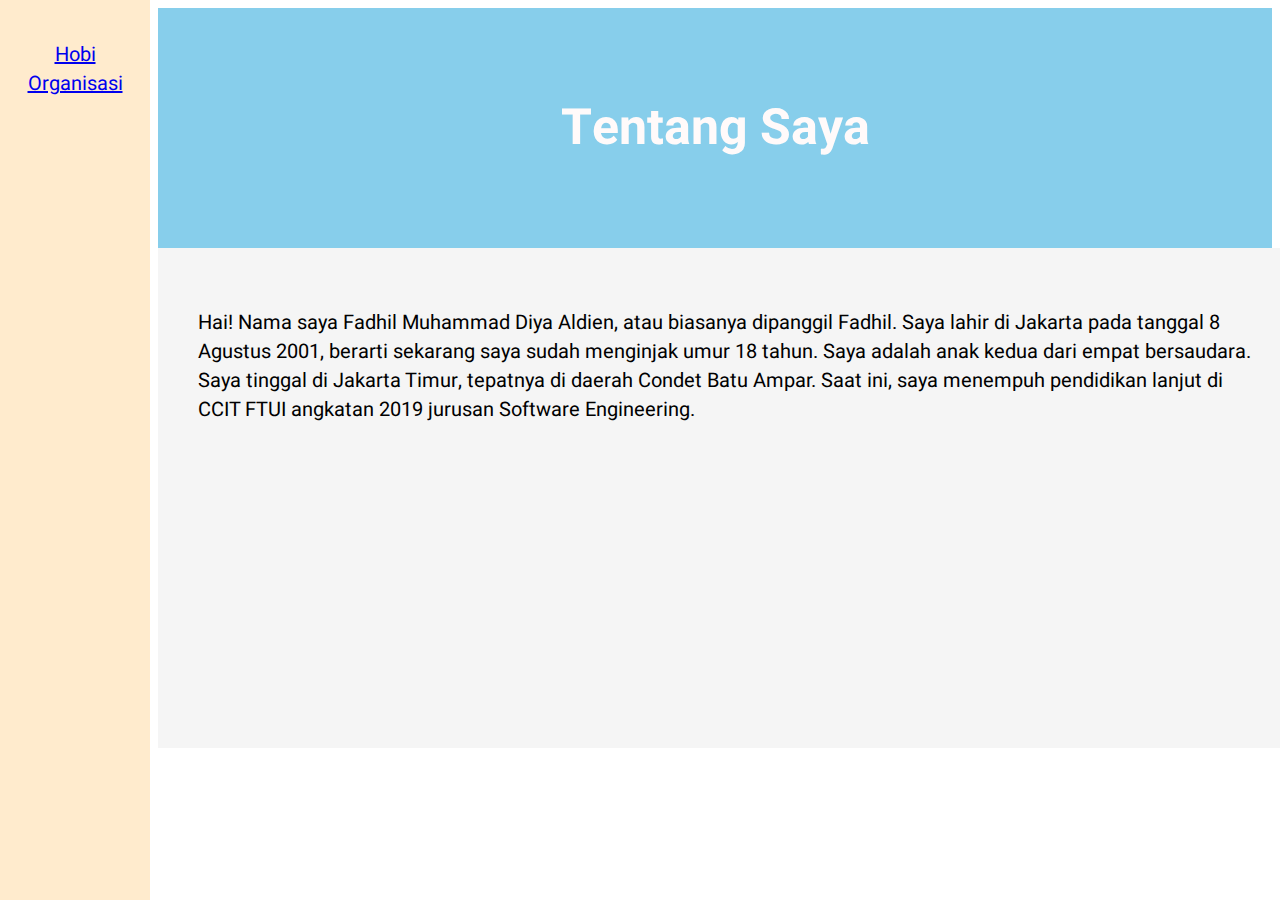
<file: index.html>
<html>
    <head>
        <title>Biodataku</title>
        <meta name="viewport"content="width=device-width">
        <link rel="stylesheet" href="css/main.css">
        <link href="https://fonts.googleapis.com/css2?family=Heebo:wght@300&family=Scheherazade&display=swap" rel="stylesheet">
    </head>

    <body>
        <header>
        <h1 class="judul">Tentang Saya</h1>
        </header>
        
        <section>
        <nav>
            <ul>
                <li>
                    <a href="hobby.html">Hobi</a>
                </li>
                <li>
                    <a href="organization.html">Organisasi</a>
                </li>
            </ul>
        </nav>
        
        <article>
        <p>
            Hai! Nama saya Fadhil Muhammad Diya Aldien, atau biasanya dipanggil Fadhil.
            Saya lahir di Jakarta pada tanggal 8 Agustus 2001, berarti sekarang saya sudah menginjak umur 18 tahun.
            Saya adalah anak kedua dari empat bersaudara.
            Saya tinggal di Jakarta Timur, tepatnya di daerah Condet Batu Ampar.
            Saat ini, saya menempuh pendidikan lanjut di CCIT FTUI angkatan 2019 jurusan Software Engineering.
        </p>
        </article>
        </section>
    </body>
</html>
</file>
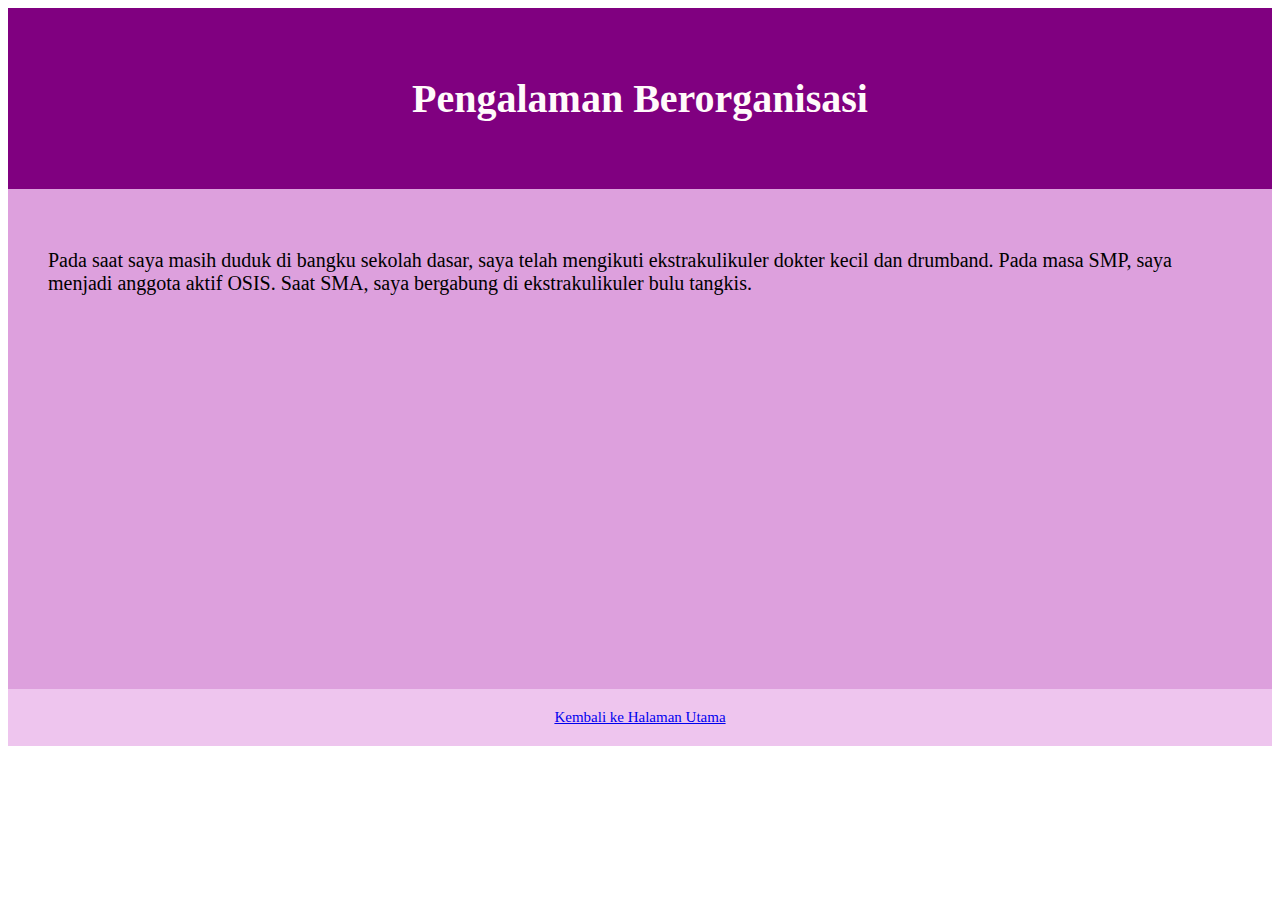
<file: organization.html>
<html>
    <head>
        <title>Pengalamanku</title>
        <link rel="stylesheet" href="css/experience.css">
    </head>
    
    <body>
        <header>
            <h1>Pengalaman Berorganisasi</h1>
        </header>
        <section>
            <article>
                <p>
                    Pada saat saya masih duduk di bangku sekolah dasar, saya telah mengikuti ekstrakulikuler dokter kecil dan drumband.
                    Pada masa SMP, saya menjadi anggota aktif OSIS.
                    Saat SMA, saya bergabung di ekstrakulikuler bulu tangkis.
                </p>
            </article>
        </section>
        <footer>
            <a href="index.html">Kembali ke Halaman Utama</a>
        </footer>
    </body>
</html>
</file>
<file: css/main.css>
body{
    font-family: 'Heebo', sans-serif;
}

header{
    background-color: skyblue;
    padding: 50px;
    text-align: center;
    font-size: 25px;
    color: snow;
    margin-left: 150px;
}

nav{
    height: 100%;
    width: 150px;
    position: absolute;
    z-index: 1;
    top: 0;
    left: 0;
    background-color: blanchedalmond;
    overflow-x: hidden;
    padding-top: 20px;
}

nav > ul{
    list-style-type: none;
    padding: 0;
    font-size: 20px;
    text-align: center;
}

article{
    float: left;
    padding: 40px;
    width: 90%;
    font-size: 20px;
    background-color: whitesmoke;
    height: 500px;
    margin-left: 150px;
}

*{
    box-sizing: border-box;
}

section::after{
    content: "";
    display: grid;
    clear: both;
}

@media(max-width: 600px){
    nav, article{
        width: 100%;
        height: 100%;
    }
}
</file>
<file: css/experience.css>
body{
    font-family: 'Scheherazade', serif;
}

header{
    background-color: purple;
    padding: 40px;
    text-align: center;
    font-size: 20px;
    color: snow;

}

article{
    float: left;
    padding: 40px;
    font-size: 20px;
    background-color: plum;
    height: 500px;
}

*{
    box-sizing: border-box;
}

section::after{
    content: "";
    display: grid;
    clear: both;
}

footer{
    background-color: rgb(238, 197, 238);
    padding: 20px;
    text-align: center;
    font-size: 15px;
}

@media(max-width: 600px){
    nav, article{
        width: 100%;
        height: auto;
    }
}
</file>
